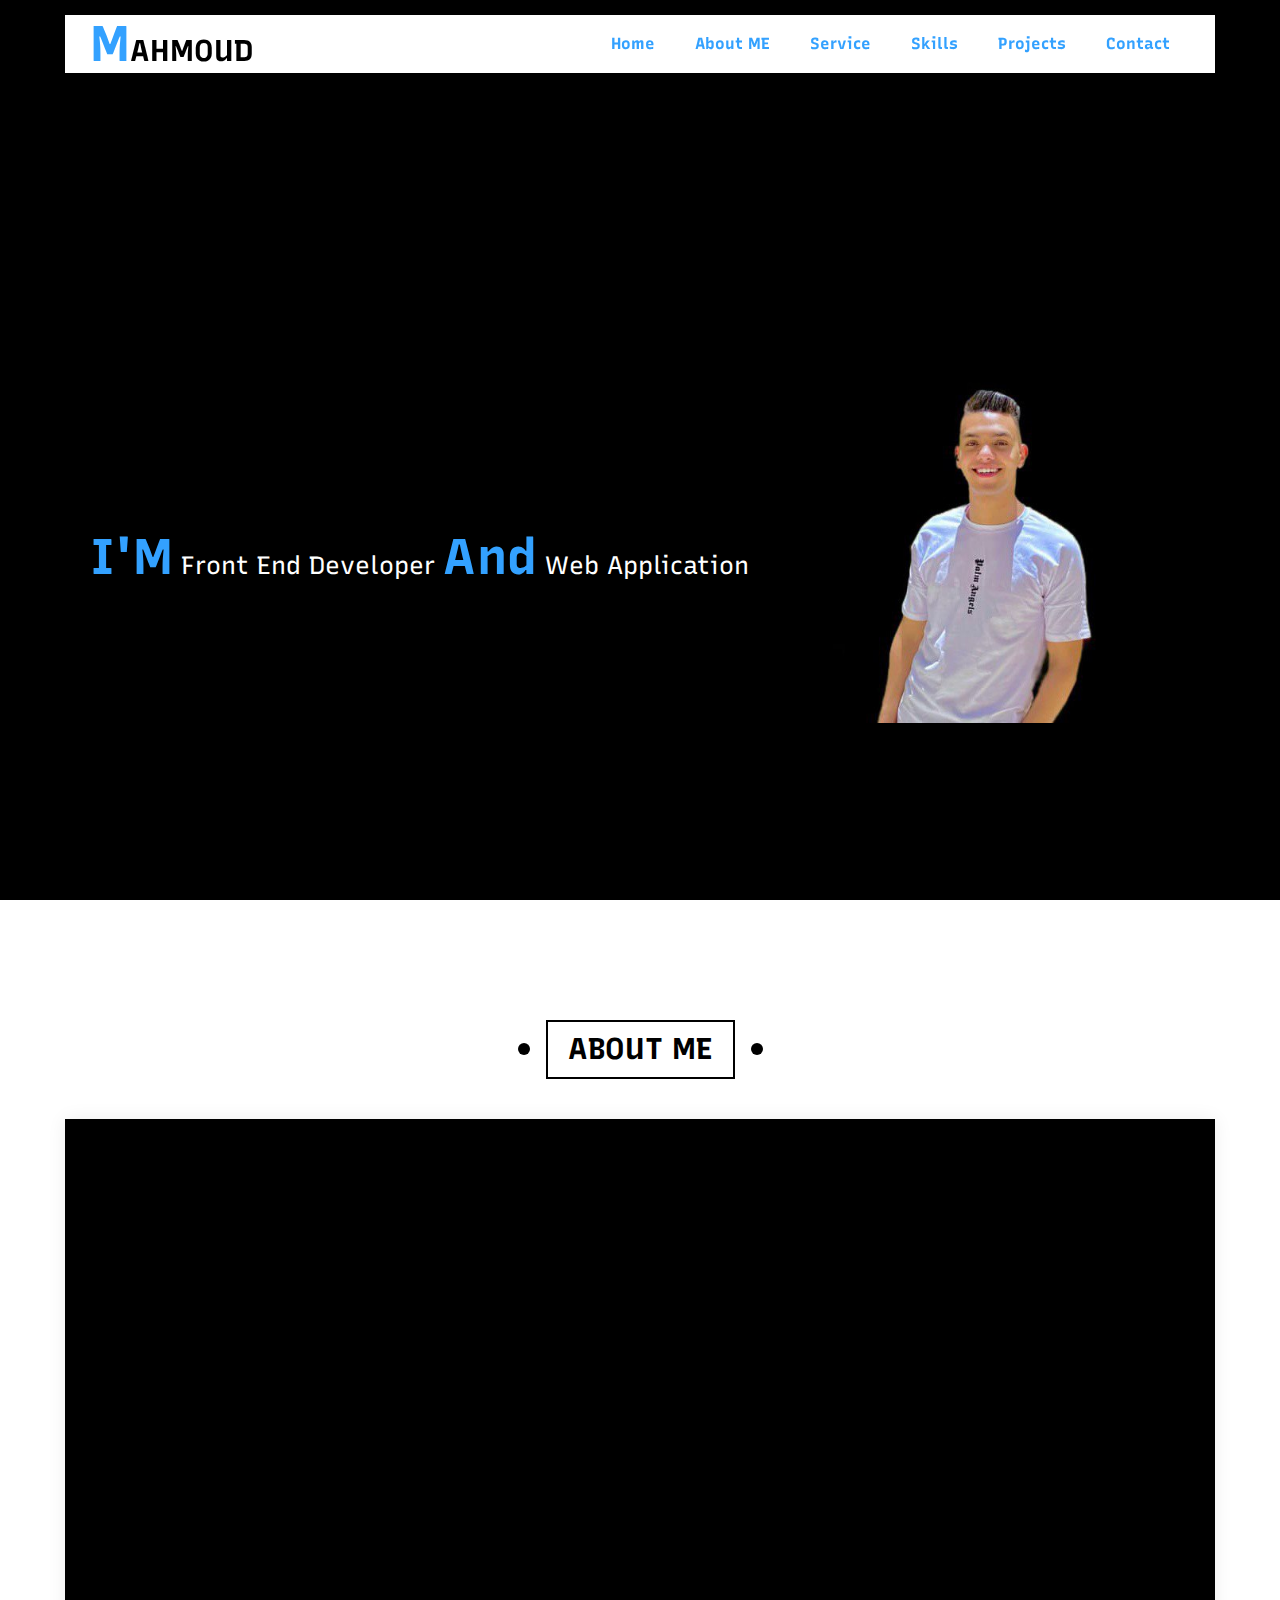
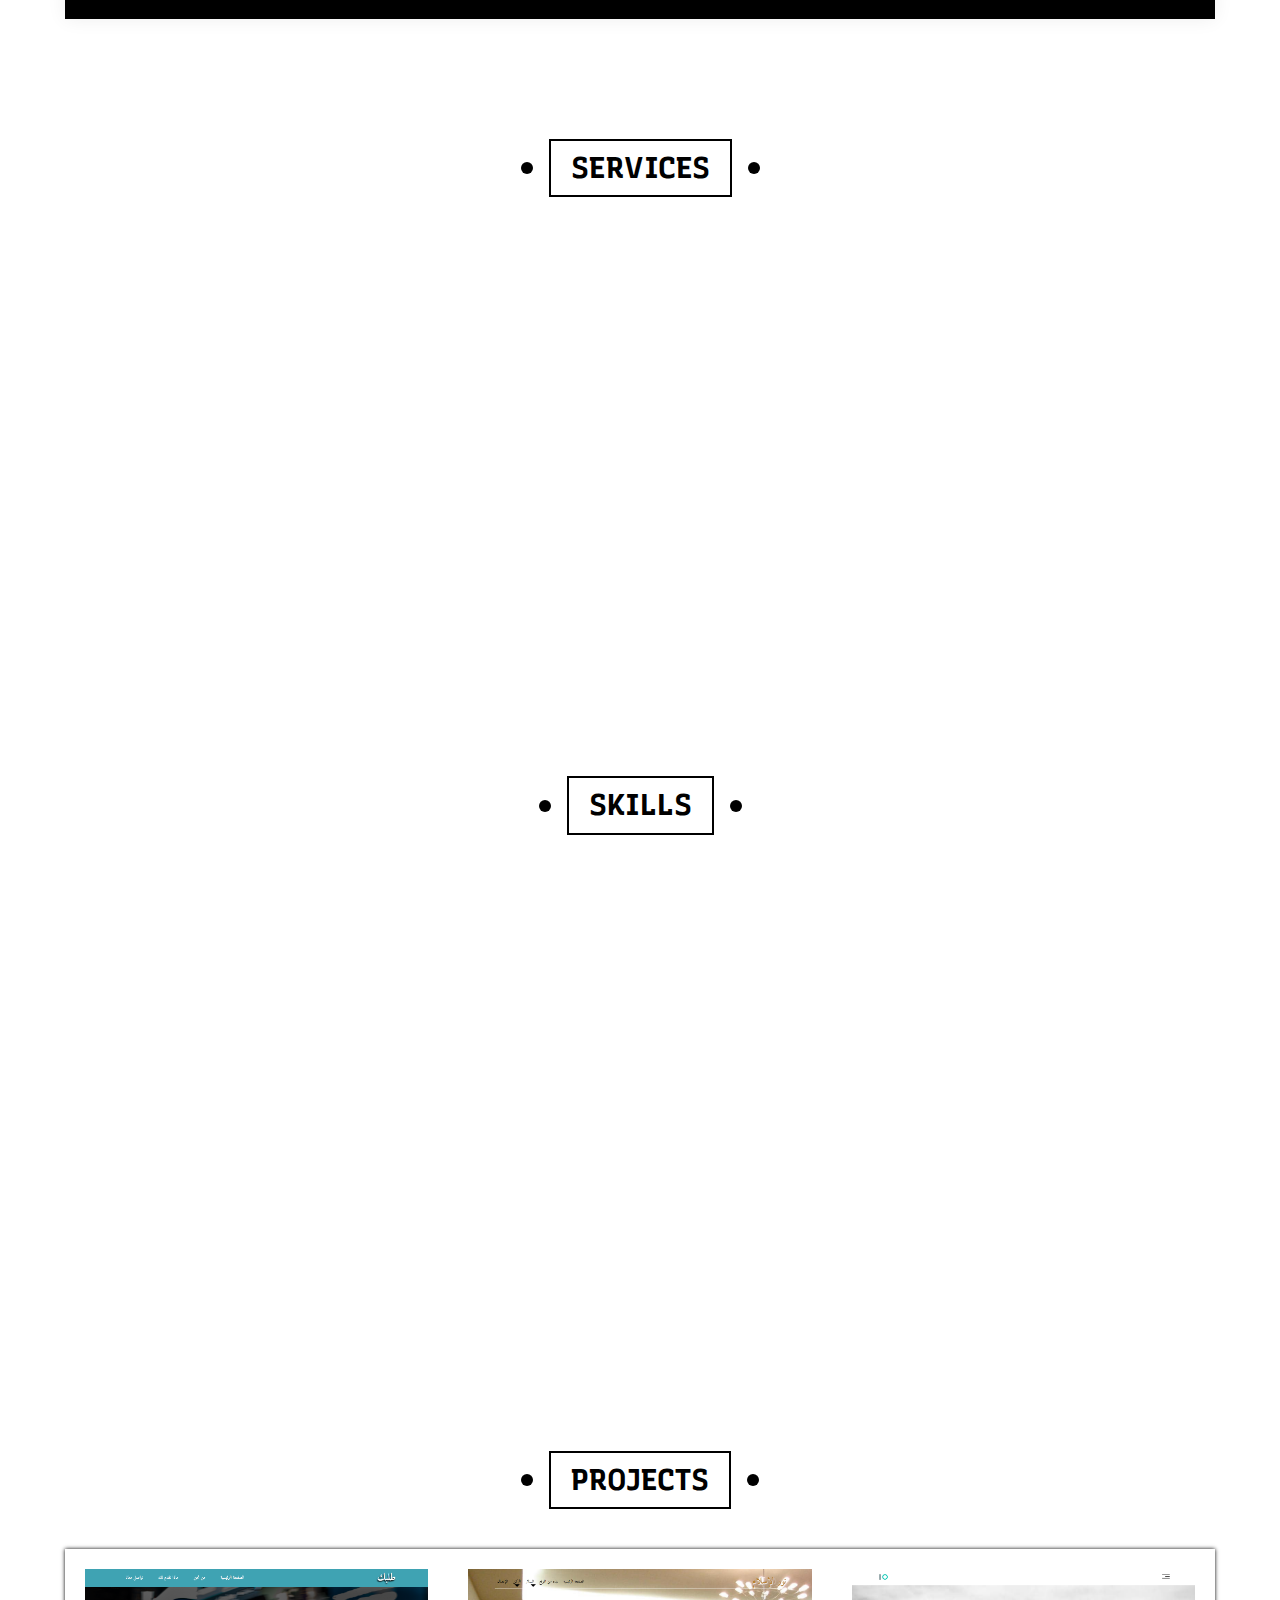
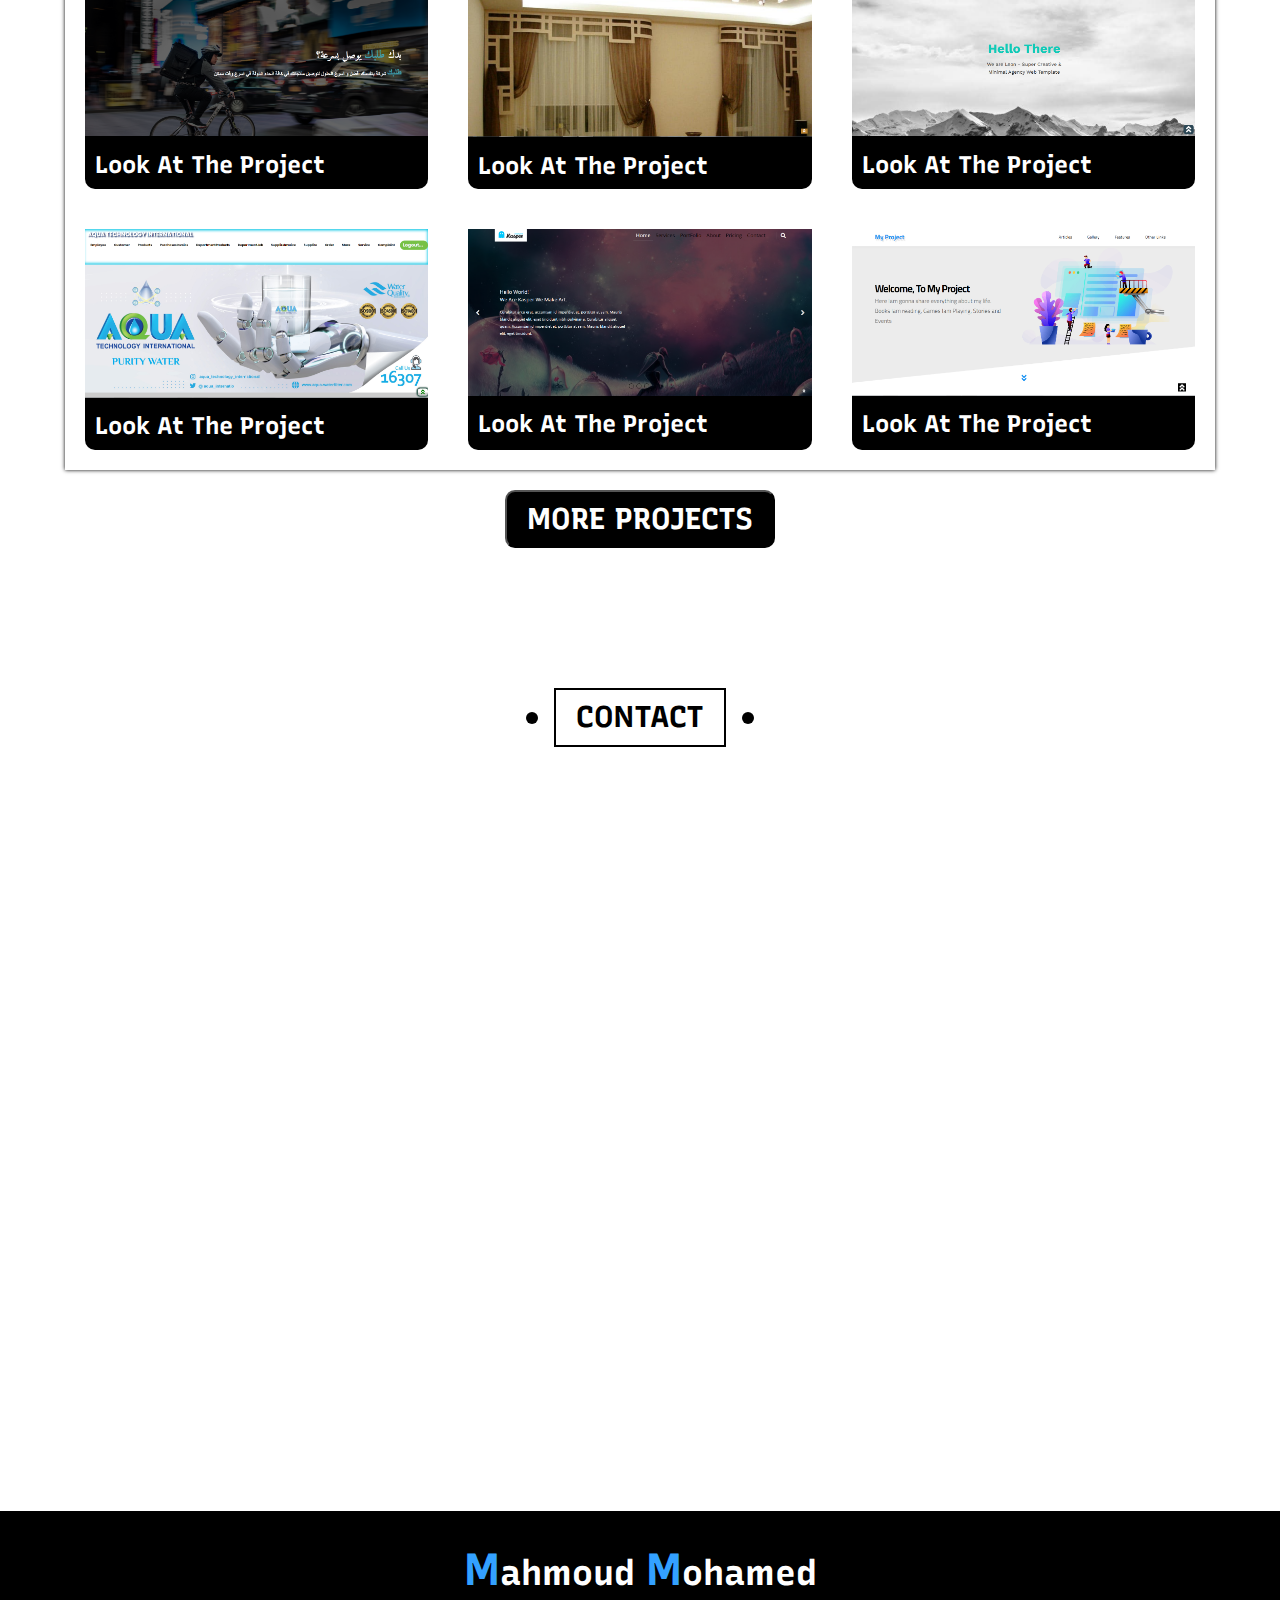
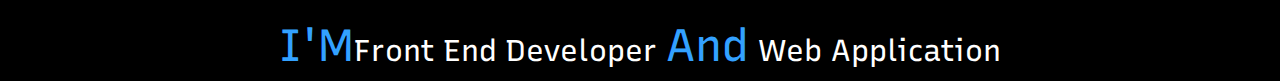
<file: index.html>
<!DOCTYPE html>
<html lang="en">
<head>
    <meta charset="UTF-8">
    <meta http-equiv="X-UA-Compatible" content="IE=edge">
    <meta name="viewport" content="width=device-width, initial-scale=1.0">
    <meta name="description" content="On this site you will know everything about me.....">
    <link rel="stylesheet" href="css/all.min.css">
    <link rel="stylesheet" href="css/normalize.css">
    <link rel="stylesheet" href="css/animate.css">
    <link rel="stylesheet" href="css/project.css">
    <link rel="preconnect" href="https://fonts.googleapis.com">
    <link rel="preconnect" href="https://fonts.gstatic.com" crossorigin>
    <link href="https://fonts.googleapis.com/css2?family=Amiri:ital,wght@0,700;1,700&family=Recursive:wght@400;700&display=swap" rel="stylesheet">
</head>
<body>
<header>
       <div class="container">
           <div class="logo wow fadeInDownBig" >Mahmoud</div>
           <nav>
            
            <span class="icon">
                <span></span>
                <span></span>
                <span></span>
            </span>
               <ul>
                <li><a href="#home">Home</a></li>
                <li><a href="#about">About ME</a></li>
                <li><a href="#service">Service</a></li>
                <li><a href="#Skills">Skills</a></li>
                <li><a href="#Project">Projects</a></li>
                <li><a href="#Contact">Contact</a></li>
               </ul>
           </nav>
       </div>
</header>

<div class="home" id="home">
    <div class="container">
        <div class="text">
            <h1 >Hello,</h1>
            <h2>My Name Is Mahmoud</h2>
            <p class="wow fadeInLeft "> <span>I'M</span> Front End Developer <Span>And</Span> Web Application </p>
        </div>
        <div class="imag">
            <img src="photo_2022-04-07_06-53-07.jpg" alt="">
        </div>
    </div>
</div>

<div class="about" id="about">
    <div class="name">About Me</div>
    <div class="container">
        <div class="imag wow fadeInLeft">
            <img src="photo_2022-04-07_06-16-48.jpg" alt="">
        </div>
        <div class="text wow fadeInLeft">
            <p>Name <Span>:</Span> Mahmoud Mohamed Eid</p>
            <p>Age <Span>:</Span> 23</p>
            <p>Graduation Certificate <Span>:</Span> Bachelor of Management Information Systems</p>
            <p>Course <Span>:</Span> English</p>
        </div>
        
            <div class="icon wow fadeInLeft">
                <a href="https://github.com/Mahmoud-Mohamed2" class="GitHub wow fadeInLeft" title="GitHub " target="_blank">
                    <i class="fab fa-github"></i> 
                    <p>GitHub</p>
                </a>

                <a href="https://www.facebook.com/mahmoudmohamed30/" class="facebook wow fadeInLeft" title="Facebook" target="_blank" >
            <i class="fab fa-facebook-f"></i><p>Facebook</p>
            </a>

                <a href="" class="Whats wow fadeInLeft" title="There are Numbers What's Up" target="_blank" >
                <i class="fab fa-whatsapp"></i><p>Whats</p>
            </a>

                <a href="https://www.facebook.com/mahmoudmohamed30/" class="Messenger wow fadeInLeft" title="Messenger" target="_blank" >
                <i class="fab fa-facebook-messenger"></i><p>Messenger</p>
            </a>

                <a href="https://www.linkedin.com/in/mahmoud-eid-024b06194/" class="linked wow fadeInLeft" title="linked-IN" target="_blank" >
                <i class="fab fa-linkedin"></i><p>Linked-IN</p>
                </a>

                <a href="mailto:meid6246@mail.com?subject=Contact" class="gmail wow fadeInLeft" title="Gmail">
                <i class="fab fa-google-plus"></i><p>Gmail</p>
                </a>

        </div> 
        </div>
    </div>

<div class="service" id="service">
    <div class="name">Services</div>
    <div class="container">
        <div class="text wow fadeInLeft">
            <i class="fas fa-code"></i>

            <h1>Web Application</h1>
            <p> Our web application development services include everything like Social Media CMS CRM Ecommerce and ERP web applications.</p>
        </div>
        <div class="text wow fadeInRight">
            <i class="fas fa-laptop-code"></i>
            <h1>Front End Developer</h1>
            <p>It is the front part that is dealt with for web sites and applications, and a responsive site is made with all screens</p>
        </div>
    </div>
</div>

<div class="ourskills" id="Skills">
    <h2 class="name">Skills</h2>
    <div class="container">
        <div class="Application wow fadeInLeft">
            <h1>Web Application</h1>
        <div class="imag wow fadeInLeft">
            <img src="kisspng-c-programming-language-computer-icons-computer-pr-programming-5acadc61c83e28.8330255915232441298202.jpg" alt="">
            <p>Language C# </p>
        </div>
        <div class="imag wow fadeInLeft">
            <img src="kisspng-microsoft-sql-server-database-administrator-comput-free-high-quality-sql-server-icon-5ab0c7c9b28e37.6388540115215349217314.jpg" alt="">
            <p>Sql Server Database</p>
            </div>
        </div>
        <div class="Front wow fadeInRight">
            <h1>Front End Developer </h1>
            <div class="icon wow fadeInLeft">
                <i class="fab fa-html5"></i>
                <p>Html </p>
            </div>
            <div class="icon wow fadeInLeft">
                <i class="fab fa-css3-alt"></i>
                <p>CSS</p>
                </div>
            <div class="icon wow fadeInLeft">
                <i class="fab fa-js"></i>
                <p>Java Script </p>
            </div>
            <div class="icon wow fadeInLeft">
                <i class="fab fa-github"></i> 
                <p>GitHub</p>
                </div>
    </div>
    </div>
</div>

<div class="Project" id="Project">
    <div class="name">Projects</div>
    <div class="container">
    <div class="box">
        <div class="img"><a href="https://mahmoud-mohamed2.github.io/order/" target="_blank"> 
<img src="images/Capture.PNG" alt=""></a>

        </div>
        <div class="text">
            <h2>Look At The Project</h2>
        </div>
    </div>
    <div class="box">
        <div class="img"><a href="https://mahmoud-mohamed2.github.io/Curtains/" target="_blank"> 
<img src="images/Capture5.PNG" alt=""></a>

        </div>
        <div class="text">
            <h2>Look At The Project</h2>
        </div>
    </div>
    <div class="box">
        <div class="img"><a href="https://mahmoud-mohamed2.github.io/project1/" target="_blank"> 
<img src="images/Capture3.PNG" alt=""></a>

        </div>
        <div class="text">
            <h2>Look At The Project</h2>
        </div>
    </div>
    <div class="box">
        <div class="img"><a href="https://mahmoud-mohamed2.github.io/Aqua/" target="_blank"> 
<img src="images/Capture4.PNG" alt=""></a>

        </div>
        <div class="text">
            <h2>Look At The Project</h2>
        </div>
    </div>
    <div class="box">
        <div class="img"><a href="https://mahmoud-mohamed2.github.io/project2/" target="_blank"> 
<img src="images/Capture2.PNG" alt=""></a>

        </div>
        <div class="text">
            <h2>Look At The Project</h2>
        </div>
    </div>
    <div class="box">
        <div class="img"><a href="https://mahmoud-mohamed2.github.io/project3/" target="_blank"> 
<img src="images/Capture1.PNG" alt=""></a>

        </div>
        <div class="text">
            <h2>Look At The Project</h2>
        </div>
    </div>
    
    </div>
    <button><a href="projects.html">More Projects</a> </button>
</div>

<div class="contact" id="Contact">
    <h2 class="name">Contact</h2>
<div class="container">
<div class="box wow fadeInLeft">
    <h3>You can contact me through these means</h3>
    <div class="icon">
        <a href="https://github.com/Mahmoud-Mohamed2" class="GitHub" title="GitHub" target="_blank">
            <i class="fab fa-github"></i> 
            
        </a>

        <a href="https://www.facebook.com/mahmoudmohamed30/" class="facebook" title="Facebook" target="_blank" >
    <i class="fab fa-facebook-f"></i>
    </a>

        <a href="" class="Whats" title="There are Numbers What's Up" target="_blank" >
        <i class="fab fa-whatsapp"></i>
    </a>

        <a href="https://www.facebook.com/mahmoudmohamed30/" class="Messenger" title="Messenger" target="_blank" >
        <i class="fab fa-facebook-messenger"></i>
    </a>

        <a href="https://www.linkedin.com/in/mahmoud-eid-024b06194/" class="linked" title="linked-IN" target="_blank" >
        <i class="fab fa-linkedin"></i>
        </a>

        <a href="mailto:meid6246@mail.com?subject=Contact" class="gmail" title="Gmail">
        <i class="fab fa-google-plus"></i>
        </a>

</div>           
        <div class="line">
        <i class="fas fa-map-marker-alt fa-fw"></i>
        <div class="inf">Egypt, Giza, Imbaba</div>
        </div>
        <div class="line">
        <i class="fas fa-phone-volume fa-fw"></i>
        <div class="info">
            <span>01116276694</span>
            
        </div>
        </div>
        <iframe src="https://www.google.com/maps/embed?pb=!1m18!1m12!1m3!1d4105.4141291456235!2d31.195233274021554!3d30.087655195484167!2m3!1f0!2f0!3f0!3m2!1i1024!2i768!4f13.1!3m3!1m2!1s0x1458419e0d671c23%3A0x1b8283d35e7e5a5d!2z2KfZhNis2YXYudmK2Ycg2KfZhNi02LHYudmK2Ycg2KjYqNi02KrZitmE!5e0!3m2!1sar!2seg!4v1646962339744!5m2!1sar!2seg" style="border:0;" allowfullscreen="" loading="lazy"></iframe>
    </div>
    <div class="form wow fadeInRight">
    <h2>You can enter your data</h2>
    <form action="results.html" method="get">
        <input class="input" type="text" placeholder="Your Name" name="name">
        <input class="input" type="email" placeholder="Your Email" name="email">
        <input class="input" type="text" placeholder="Your Phone" name="mobile">
        <textarea class="input" placeholder="Tell Us About Your Needs" name="message"></textarea>
        <input type="submit" value="Send">
    </form>
    </div>
</div>
    
</div>
<div class="footer">
    <div class="foot">
        <h1><Span>M</Span>ahmoud <Span>M</Span>ohamed </h1>
        <p> <Span>I'M</Span>Front End Developer <Span>And</Span> Web Application </p>
    </div>
</div>









    <script src="js/wow.min.js"></script>
    <script src="js/main.js"></script>
</body>
</html>
</file>
<file: css/project.css>
:root{
    --main-padding-top:100px;
    --main-padding-bottom:100px;
    --main-background-black:black;   
    --transition:1s ;  
    --main-background-blue:#33a1ff;
    --main-background-white:white;
}
*{
    box-sizing: border-box;
    -webkit-box-sizing: border-box;
    -moz-box-sizing: border-box;
    padding: 0;
    margin: 0;
}
body{
    font-family: 'Amiri', serif;
    font-family: 'Recursive', sans-serif;
}
ul{
    list-style: none;
    padding: 0;
    margin: 0;
}
a{
    text-decoration: none;
}
html{
    scroll-behavior: smooth;
}
::selection{
    background-color: var(--main-background-blue);
    color: black;
}
.container{
    padding-left: 25px;
    padding-right: 25px;
    margin-right: auto;
    margin-left: auto;
}
/* small */
@media (min-width:768px) {
    .container{
        width: 750px;
    }
}
/* medium */
@media (min-width:992px) {
    .container{
        width: 950px;
    }
}
/* Large */
@media (min-width:1200px) {
    .container{
        width: 1150px;
    }
}

.name{
    margin: 20px auto 40px;
    text-align: center;
    border: 2px solid var(--main-background-black);
    width: fit-content;
    padding: 10px 20px;
    z-index: 5;
    position: relative;
    text-transform: uppercase;
    transition: var(--transition);
    font-size: 30px;
    color: var(--main-background-black);
    font-weight: bold;
}
.name:hover{
color: var(--main-background-white);
border: 2px solid var(--main-background-white);
outline: 4px solid var(--main-background-black);
transition-delay: 0.75s;
}
.name::before
, .name::after{
content: "";
width: 12px;
height: 12px;
background-color: var(--main-background-black);
position: absolute;
top: 50%;
transform: translateY(-50%);
border-radius: 50%;

}
.name::before{
left: -30px;
animation: leftup 2s linear  infinite;

}
.name::after{
right: -30px;
animation: rightup 2s linear  infinite;

}
.name:hover::before{
z-index: -1;
animation: left-move 1s linear forwards ;
}
@keyframes left-move {
    50%{
    left: 0;
    width: 12px;
    height: 12px;
    }
    100%{
    left: 0;
    border-radius: 0;
    width: 100%;
    height: 100%;
    }
}
@keyframes leftup{
    0%, 10% ,20%, 50%, 80%, 100%{
        transform: translatex(0);
    }
    40%, 60%{
        transform: translatex(-15px);
    }
}
@keyframes rightup{
    0%, 10% ,20%, 50%, 80%, 100%{
        transform: translatex(0);
    }
    40%, 60%{
        transform: translatex(15px);
    }
}
.name:hover::after{
    z-index: -1;
    animation: right-move 1s linear forwards ;
}
@keyframes right-move {
    50%{
    right: 0;
    width: 12px;
    height: 12px;
    }
    100%{
        right: 0;
        border-radius: 0;
        width: 100%;
        height: 100%;
    }
}

::-webkit-scrollbar{
    width: 20px;
}
::-webkit-scrollbar-track{
background-color: white;

}
::-webkit-scrollbar-thumb{
background-color: black;
border-radius: 21px 0px 0px 21px;
transition: var(--transition);
}

::-webkit-scrollbar-thumb:hover{
background-color: var(--main-background-blue);
border-radius: 21px 0px 0px 21px;
}

header{
position: fixed;
    z-index: 10;
    width: 100%;
    padding: 15px;
    height: 100px;
    font-weight: bold;
}
@media (max-width:320px) {
    header{
        width: 88%;
    }
}
header .container{
    display: flex;
    justify-content: space-between;
    align-items: center;
    position: relative;
    box-shadow: 0px 0px 5px 0px;
    background-color: var(--main-background-white);
}
header .logo{
    font-size: 30px;
    text-transform: uppercase;
    animation-duration: .75s;
}
header .logo::first-letter{
    color: var(--main-background-blue);
    font-size: 50px;
}
header nav {
    flex: 1;
    display: flex;
    align-items: center;
    justify-content: flex-end;
    position: relative;
    font-weight: bold;
}
header nav ul{
    display: flex;
}
header nav ul li a{
    display: flex;
    justify-content: center;
    align-items: center;
    padding: 20px;
    position: relative;
    color: var(--main-background-blue);
    display: block;
}
header nav ul li a:hover{
    background-color: var(--main-background-blue);
    color: white;
    transition: var(--transition);
    transform: translateX(10px);
}
header nav .icon{
    width: 30px;
    display: flex;
    flex-wrap: wrap;
    justify-content: flex-end;
}
header nav .icon span{
    background-color: var(--main-background-black);
    margin-bottom: 5px;
    height: 3px;
transition: 0.3s;
}
header nav .icon span:first-child{
width: 100%;
}
header nav .icon span:nth-child(2){
width: 70%;
background-color:var(--main-background-blue) ;
}
header nav:hover .icon span:nth-child(2) {
width: 100%;
}
header nav .icon span:last-child{
width: 50%;
}
header nav:hover .icon span:last-child{
width: 100%;
}


@media(min-width:991px){
    header nav .icon{
        display: none;
    }
}

@media(max-width:990px){
    header nav ul{
        display: none;
        
    }
}
header nav .icon:hover + ul{
    display: flex;
    flex-wrap: wrap;
    position: absolute;
    top: calc(100% + 50px);
    opacity: 1;
    width: calc(100% + 141px);
    background-color: var(--main-background-white);
    transition: var(--transition);
    z-index: 10;
    border-radius: 0px 0px 10px 10px;
    font-size: 12px;
    left: -115px;
    box-shadow: 0px 1px 2px 0px;
    animation: top 1s forwards;
}
@keyframes top{
    0%{
        top: calc(100% + 50px);
    }
    100%{
        top: calc(100% + 17px);
    }
}


.home{
color: white;
height: 100vh;
position: relative;
width: 100%;
display: flex;
justify-content: space-between;
align-items: center;
background-color: var(--main-background-black);

}
.home .container{
    display: flex;
    justify-content: space-between;
}
.home .imag{
width: 400px;
height: 300px;
}

.home .imag img{
    max-width: 100%;
}
.home .text{
    line-height: 2;
}
.home .text h1 ,
.home .text h2{
    font-size: 40px;
    /* font-family: cursive; */
    transform-origin: left;
    position: relative;
}
.home .text h1 {
color: var(--main-background-blue);
}
.home .text h1::before
,
.home .text h2::before
{
    content: "";
    top: 0;
    left: 0;
    background-color: black;
    position: absolute;
    height: 100%;
    transform-origin: right;
    animation: revealltext 3s ease-in-out forwards;
}
.home .text h1::before{
    width: 100%;
}
.home .text h2::before{
    width: 100%;
    height: 115%;
}
@keyframes revealltext{
    0%{
        transform: scale(1);
    }
    100%{
        transform: scale(0);
    }
}
.home .text p{
    font-size: 25px;
    /* font-family: auto; */
    transform-origin: left;
    animation-duration: 1s;
    animation-delay: 2s;
}
.home .text span {
color: var(--main-background-blue);
font-weight: bold;
font-size: 50px;
}
@media (max-width:658px) {
    .home .text h1{
        font-size: 25px;
    }
    .home .text h2{
        font-size: 20px;
    }
    .home .text p{
        font-size: 15px;
    }
    .home .text span{
        font-size: 20px;
    }
    .home .container{
        flex-direction: column;
    }
    .home .imag{
        width: 290px;
        height: 200px;
        }
}
@media (max-width:280px) {
    .home .text h1{
        font-size: 20px;
    }
    .home .text h2{
        font-size: 15px;
    }
    .home .text p{
        font-size: 10px;
    }
    .home .text span{
        font-size: 15px;
    }
    .home .container{
        flex-direction: column;
    }
    .home .imag{
        width: 200px;
        height: 100px;
        }
}

.about{
padding-top: var(--main-padding-top);
padding-bottom: var(--main-padding-bottom);
background-color: var(--main-background-white);
position: relative;

}
.about .container{
background-color: var(--main-background-black);
display: flex;
justify-content: space-between;
align-items: center;
padding: 40px;
box-shadow: 0px 0px 18px 0px #eee;

}

.about .imag{
width: 350px;
transition: var(--transition);
box-shadow: 19px 20px 5px 2px white;
animation-duration: 2s;
}
.about .container:hover .imag{
    box-shadow:-20px -20px 5px 2px var(--main-background-blue);
}
.about .imag img{
    max-width: 100%;
}
.about .text{
    color: white; 
    animation-duration: 1s;
    animation-delay: 1s;
    
}
.about .text p{
    line-height: 2;
    margin-left: 170px;
    font-size: 20px;
    /* font-family: none; */
}

.about .text p span{
    color: var(--main-background-blue);
    font-size: 25px;
}
@media (max-width:768px) {
    .about .container{
    flex-direction: column;
    align-items: center;
    }
}
@media (max-width:768px) {
    .about .text p{
        font-size: 13px;
        margin: 22px 0px 19px 0px;
        line-height: 1;
    }
}
@media (max-width:768px) {
    .about .imag{
    width: 200px;
    }
}
.about .icon a {
    display: flex;
    font-size: 25px;
    position: relative;
    padding: 10px;
    margin-bottom: 20px;
    margin-left: 10px;
    width: 50px;
    height: 50px;
    align-items: center;
    border-radius: 10px;
    justify-content: center;
    background-color: #080808;
    box-shadow: var(--main-background-white) 0px 0px 4px 0px, var(--main-background-white) 0px 0px 2px 0px;
    color: white;
    transition: var(--transition);
    animation-duration: 3s;
    animation-delay: 1.5s;
    
}
.about .icon a:nth-of-type(1){
    animation-delay: 0.25s;
}
.about .icon a:nth-of-type(2){
    animation-delay: 0.50s;
}
.about .icon a:nth-of-type(3){
    animation-delay: .75s;
}
.about .icon a:nth-of-type(4){
    animation-delay: 0.95s;
}
.about .icon a:nth-of-type(5){
    animation-delay: 1.15s;
}
.about .icon a:nth-of-type(6){
    animation-delay: 1.25s;
}
.about .icon a:hover {
    border-radius: 0px 10px 10px 0px;
    
}
/* @media (max-width:768px) {
    .about .icon a {
    display: inline-block;
    
    }
} */
.about .icon a.GitHub p{
    position: absolute;   
    opacity: 0;
    color: black;
    background-color: white;
    padding: 10px;
    transition:var(--transition);
    border-radius: 10px;
    left: -106px;
}
.about .icon a:hover.GitHub p{
    opacity: 1;
    border-radius: 10px 0px 0px 10px;
    box-shadow: var(--main-background-white) 0px 0px 3px 0px, var(--main-background-white) 0px 0px 1px 0px;}
.about .icon a.facebook p{
    position: absolute;   
    opacity: 0;
    background-color: #0084ff;
    color: white;
    padding: 10px;
    transition:var(--transition);
    border-radius: 10px;
    left: -139px;
}
.about .icon a:hover.facebook p{
    opacity: 1;
    border-radius: 10px 0px 0px 10px;
    box-shadow: var(--main-background-white) 0px 0px 3px 0px, var(--main-background-white) 0px 0px 1px 0px;}
.about .icon a.Whats p{
    position: absolute;   
    opacity: 0;
    background-color: #25d366;
    color: white;
    padding: 10px;
    transition:var(--transition);
    border-radius: 10px;
    left: -102px;
}
.about .icon a:hover.Whats p{
    opacity: 1;
    border-radius: 10px 0px 0px 10px;
    box-shadow: var(--main-background-white) 0px 0px 3px 0px, var(--main-background-white) 0px 0px 1px 0px;}
.about .icon a.Messenger p{
    position: absolute;   
    opacity: 0;
    background-color: #0084ff;
    color: white;
    padding: 10px;
    transition:var(--transition);
    border-radius: 10px;
    left: -157px;
}
.about .icon a:hover.Messenger p{
    opacity: 1;
    border-radius: 10px 0px 0px 10px;
    box-shadow: var(--main-background-white) 0px 0px 3px 0px, var(--main-background-white) 0px 0px 1px 0px;}
.about .icon a.linked p{
    position: absolute;   
    opacity: 0;
    background-color: #0084ff;
    color: white;
    padding: 10px;
    transition:var(--transition);
    border-radius: 10px;
    left: -144px;
}
.about .icon a:hover.linked p{
    opacity: 1;
    border-radius: 10px 0px 0px 10px;
    box-shadow: var(--main-background-white) 0px 0px 3px 0px, var(--main-background-white) 0px 0px 1px 0px;}
.about .icon a.gmail p{
    position: absolute;   
    opacity: 0;
    background-color: #0084ff;
    color: white;
    padding: 10px;
    transition:var(--transition);
    border-radius: 10px;
    left: -93px;
}
.about .icon a:hover.gmail p{
    opacity: 1;
    border-radius: 10px 0px 0px 10px;
    box-shadow: var(--main-background-white) 0px 0px 3px 0px, var(--main-background-white) 0px 0px 1px 0px;}

.about .icon a:hover.GitHub{
    background-color: var(--main-background-white);
    color: black;
}
.about .icon a:hover.facebook{
    background-color: #0084ff;
    color: white;
}
.about .icon a:hover.Whats{
    background-color: #25d366;
    color: white;
}
.about .icon a:hover.Messenger{
    background-color: #0084ff;
    color: white;
}
.about .icon a:hover.linked{
    background-color: #0077b5;
    color: white;
}
.about .icon a:hover.gmail{
    background-color: #4285F4;
    color:white;
}

.service{
    
    padding-bottom: var(--main-padding-bottom);
    background-color: var(--main-background-white);
    position: relative;
}
.service .container{
    
color: white;
display: grid;
grid-template-columns: repeat(auto-fill , minmax(400px , 1fr));
gap: 100px;
padding: 25px;
}
@media (max-width:988px) {
    .service .container{
        grid-template-columns: repeat(auto-fill , minmax(300px , 1fr));
    }
}
@media (max-width:320px) {
    .service .container{
        grid-template-columns: repeat(auto-fill , minmax(250px , 1fr));
    }
}
.service .text{
    padding: 33px;
    text-align: center;
    background-color: var(--main-background-white);
    box-shadow: 0px 0px 3px 0px black;
    transition: var(--transition);
    animation-duration: 3s;
}
.service .text:nth-child(2){
animation-delay: .5s;
}
.service .text:hover{
    transform: translateY(-15px);
}
.service .text i{ 
    font-size: 100px;
    color: #33a1ff;
    margin-bottom: 15px;
}
.service .text h1{
    font-size: 37px;
    margin-bottom: 40px;
    color: #33a1ff;
}
.service .text p{
    font-family: none;
    line-height: 1.5;
    font-size: 18px;
    color: var(--main-background-black);
}

.ourskills{
    padding-bottom: var(--main-padding-bottom);
    background-color: var(--main-background-white);
    position: relative;
}
.ourskills .container{
    display: grid;
    grid-template-columns: repeat(auto-fill , minmax(400px , 1fr));
    gap: 100px;
    padding: 25px;
    animation-duration: 3s;
}
@media (max-width:988px) {
    .ourskills .container{
        grid-template-columns: repeat(auto-fill , minmax(300px , 1fr));
    }
}
@media (max-width:320px) {
    .ourskills .container{
        grid-template-columns: repeat(auto-fill , minmax(250px , 1fr));
    }
} 
@media (max-width:320px) {
    .ourskills .Application .imag p{
        padding: 3px;
        font-size: 11px;
    }
} 

.ourskills h1{
    text-align: center;
    font-size: 40px;
    background-color: var(--main-background-white);
    width: fit-content;
    padding: 10px;
    margin: 10px auto;
}
.ourskills .Application{
    background-color: black;
    padding: 20px;
    box-shadow: 0px 0px 4px 0px black;
    transition: var(--transition);
    position: relative;
}
.ourskills .Application:hover{
    transform: translateY(-15px);
}
.ourskills .Application  h3{
        display: flex;
        justify-content: space-between;
        color: var(--main-background-white);
        margin: 10px;
}

.ourskills .Application .imag{
    width: 90px;
    padding: 8px;
    box-shadow: var(--main-background-white) 0px 0px 0px 0px,
     var(--main-background-white) 0px 0px 2px 0px;    border-radius: 5px;
    margin-bottom: 10px;
    animation-duration: 1s;
}
.ourskills .Application .imag:nth-of-type(1){
    animation-delay: 0.5s;
}
.ourskills .Application .imag:nth-of-type(2){
    animation-delay: 0.75s;
}
.ourskills .Application .imag p{
    position: absolute;
    background-color: white;  
    left: 180px;
    font-size: 20px;
    padding: 16px;    
    opacity: 0;
    transition: var(--transition);
    box-shadow: var(--main-background-white) 0px 0px 0px 0px,
     var(--main-background-white) 0px 0px 2px 0px;}
.ourskills .Application .imag:hover p{
    opacity: 1;
    margin: -64px;
    font-size: 15px;
    border-radius: 5px;
}

.ourskills .Application .imag img{
max-width: 100%;
}
.ourskills .Front{
        background-color: black;
    padding: 20px;
    animation-delay: .5s;
    box-shadow: 0px 0px 4px 0px black;
    transition: var(--transition);
    position: relative;
}
.ourskills .Front:hover{
    transform: translateY(-15px);
}
.ourskills .Front  h3{
        display: flex;
        justify-content: space-between;
        color: var(--main-background-white);
        margin: 10px;
}
.ourskills .Front .icon i{
    background-color: #080808;
    box-shadow: var(--main-background-white) 0px 0px 0px 0px,
    var(--main-background-white) 0px 0px 2px 0px;  
    color: white;
    transition: var(--transition);
    font-size: 50px;
    padding: 5px;
    border-radius: 5px;
    margin-bottom: 10px;
    animation-duration: 1s;
}

.ourskills .Front .icon:nth-of-type(1){
    animation-delay: 0.5s;
}
.ourskills .Front .icon:nth-of-type(2){
    animation-delay: .75s;
}
.ourskills .Front .icon:nth-of-type(3){
    animation-delay: 0.95s;
}
.ourskills .Front .icon:nth-of-type(4){
    animation-delay: 1.10s;
}
.ourskills .Front .icon p{
    position: absolute;
    background-color: white;
    left: 154px;
    font-size: 30px;
    padding: 8px;
    opacity: 0;
    transition: var(--transition);
    box-shadow: var(--main-background-white) 0px 0px 0px 0px,
    var(--main-background-white) 0px 0px 2px 0px;
        border-radius: 5px;
}
.ourskills .Front .icon:hover p{   
    margin: -69px;
    opacity: 1;
}
.Project{
        padding-bottom: var(--main-padding-bottom);
        background-color: var(--main-background-white);
        position: relative;
}
.Project .container{
        background-color: var(--main-background-white);
        box-shadow: 0px 0px 4px 0px black;
        transition: var(--transition);
        display: grid;
        grid-template-columns: repeat(auto-fill , minmax(250px , 1fr));
        gap: 40px;
        padding: 20px;
}
.Project .container .box{
    background-color: var(--main-background-black);
    color: var(--main-background-white);
    transition: var(--transition);
    border-radius: 10px;
}
.Project .box:hover{
    transform: translateY(-15px);
}
.Project .container .box .img img{
max-width: 100%;
}
.Project .container .box .text{
    padding: 10px;
    position: relative;
    transition: var(--transition);
}
.Project .container .box:hover .text{
    color: var(--main-background-black);
    background-color: var(--main-background-blue);
    border-radius: 0px 0px 10px 10px;
}
.Project button{
    cursor: pointer;
    background-color: var(--main-background-black);
    margin: 20px auto;
    text-align: center;
    width: fit-content;
    padding: 10px 20px;
    position: relative;
    text-transform: uppercase;
    transition: var(--transition);
    font-size: 30px;
    font-weight: bold;
    left: 50%;
transform: translateX(-50%);
border-radius: 10px;
}
.Project button a{
    color: var(--main-background-white);
}
.Project button:hover{
    background-color: var(--main-background-blue);
    border: 2px solid var(--main-background-white);
    outline: 2px solid var(--main-background-blue);
}


.contact{   
padding-bottom: var(--main-padding-bottom);
background-color: var(--main-background-white);
}
.contact .container{
    display: grid;
    grid-template-columns: repeat(auto-fill , minmax(350px , 1fr));
    gap: 60px;
}


@media (max-width:988px) {
    .contact .container{
        grid-template-columns: repeat(auto-fill , minmax(345px , 1fr));

    }
}
.contact .box{
    background-color: var(--main-background-white);
    box-shadow: 0px 0px 4px 0px black;
    position: relative;
    padding: 30px;
    text-align: center;
    animation-duration: 3s;
}
.contact .box h3{
    font-size: 30px;
    font-weight: bold;
    color: var(--main-background);
    margin-bottom: 60px;
}
@media (max-width:488px) {
    .contact .box h3{
       
        font-size: 20px;
    }
}
.contact .box .icon{
position: relative;
margin-bottom: 60px;
}


.contact .box .icon a{
    padding: 20px;
    font-size: 18px; 
    position: relative;   
}
@media (max-width:488px) {
    .contact .box .icon a{
        padding: 14px;
        font-size: 18px;
    }
}
@media (max-width:420px) {
    .contact .box .icon a{
        padding: 13px;
        font-size: 17px;
    }
}
.contact .box .icon a.GitHub{
    background-color: black;
    color: white;
}
.contact .box .icon a.facebook{
    background-color: #1877f2;
    color: white;
}
.contact .box .icon a.Whats{
    background-color: #25d366;
    color: white;
}
.contact .box .icon a.Messenger{
    background-color: #0084ff;
    color: white;
}
.contact .box .icon a.linked{
    background-color: #0077b5;
    color: white;
}
.contact .box .icon a.gmail{
    background-color: #4285F4;
    color:white;
}

.contact .box .line{
    position: relative;
    margin-bottom: 50px;
    display: flex;
    justify-content: center;
    font-family: none;
}
.contact .box .line i{
    color: #1877f2;
    margin-right: 10px;
    font-size: 50px;
    
}
.contact .box .line .inf{
    margin-top: 20px;
    font-size: 25px;
    font-weight: bold;
}
.contact .box .line .info{
    margin: 10px;
    font-size: 20px;
    font-weight: bold;
}
.contact iframe{
    width: 100%;

}
.contact .form{
    background-color: var(--main-background-white);
    box-shadow: 0px 0px 4px 0px black;
    position: relative;
    padding: 30px;
    text-align: center;
    animation-delay: .50s;
    animation-duration: 3s;
}
.contact .form h2{
    font-size: 35px;
    color: var(--main-background-black);
    margin-bottom: 30px;
}
.contact .form .input{
    margin-bottom: 40px;
    height: 30px;
    padding: 20px;
    background-color: #f9f9f9;
    font-weight: bold;
    color: var(--main-background-black);
    width: 100%;
    border: none;
    border-bottom: 1px solid #ccc;
    font-family: none;
}
.contact .form textarea.input{
    padding: 20px;
    width: 100%;
    height: 160px;
    text-align: center;
    resize: none;
}

.contact .form [type="submit"]{
    padding: 10px 30px;
    color: white;
    font-size: 20px;
    font-weight: bold;
    background-color: black;
    cursor: pointer;
    transition: var(--transition);
    width: calc(100% - 100px);
    border-radius: 10px;
    position: relative;
    border: none;
}
.contact .form [type="submit"]:hover{
        background-color: var(--main-background-blue);
        border: 2px solid white;
        outline: 2px solid var(--main-background-blue);
    }

.footer{
    background-color: var(--main-background-black);
    color: white;
    text-align: center;
    padding: 10px;
}

.footer h1{
    font-size: 35px;
}
.footer h1 span{
    font-size: 45px;
    color: var(--main-background-blue);
}

.footer p{
    font-size: 30px;
}
.footer p span{
    font-size: 45px;
    color: var(--main-background-blue);
}
@media (max-width:505px) {
    .footer p{
        font-size: 20px;

    }
}
@media (max-width:505px) {
    .footer p span{
        font-size: 25px;

    }
}
</file>
